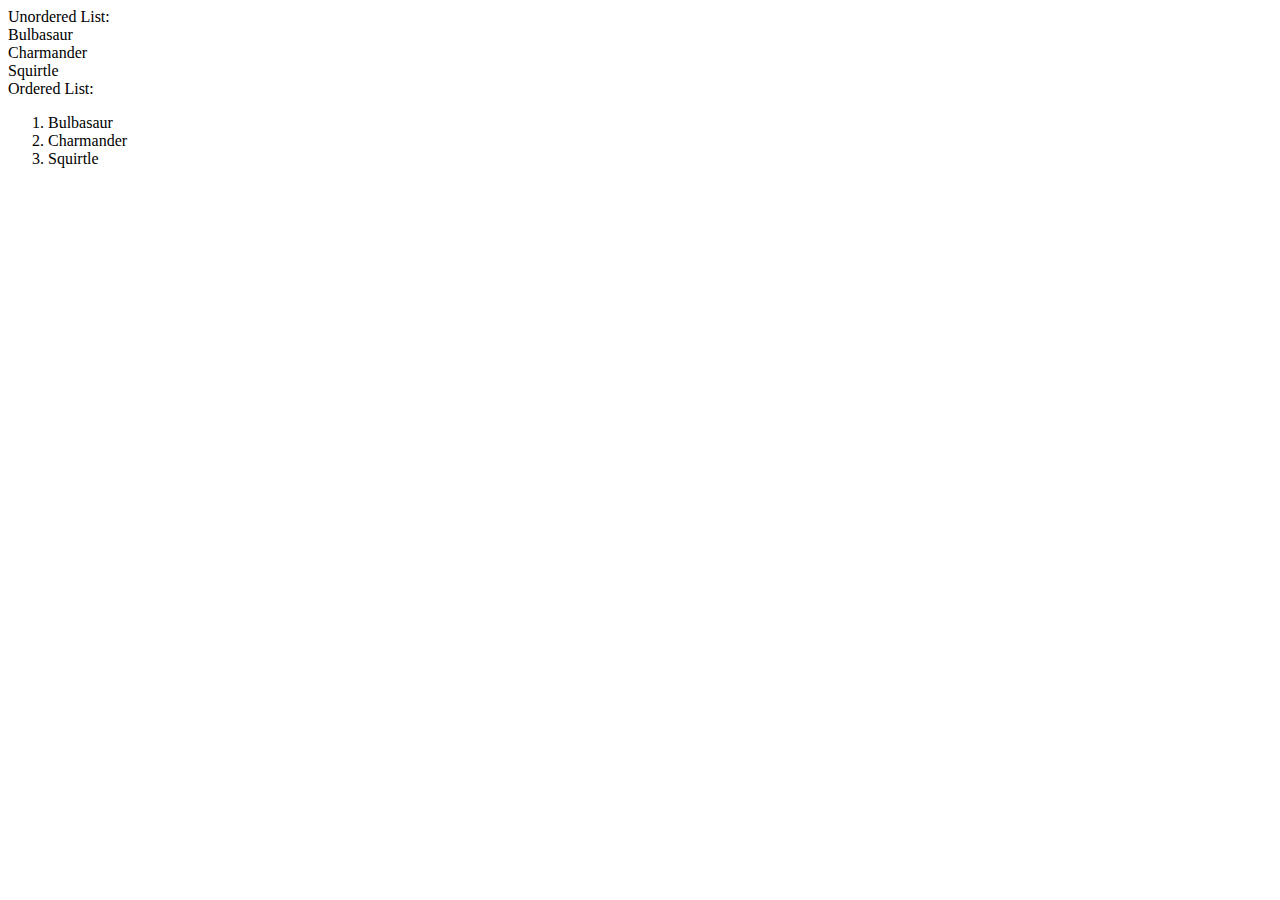
<file: index.html>
<!--this is a html 5-->
<!DOCTYPE html>
<html>
<head>
    <title>My Site</title>
</head>
<body>
    Unordered List:
    <u1>
        <li>Bulbasaur</1i>
        <li>Charmander</li>
        <li>Squirtle</li>
    </u1>
    <!--Remember to include more pokemon!-->
    Ordered List:
    <ol>
        <li>Bulbasaur</1i>
        <li>Charmander</li>
        <li>Squirtle</li>

    </ol>
      


</body>
<html>
</file>
